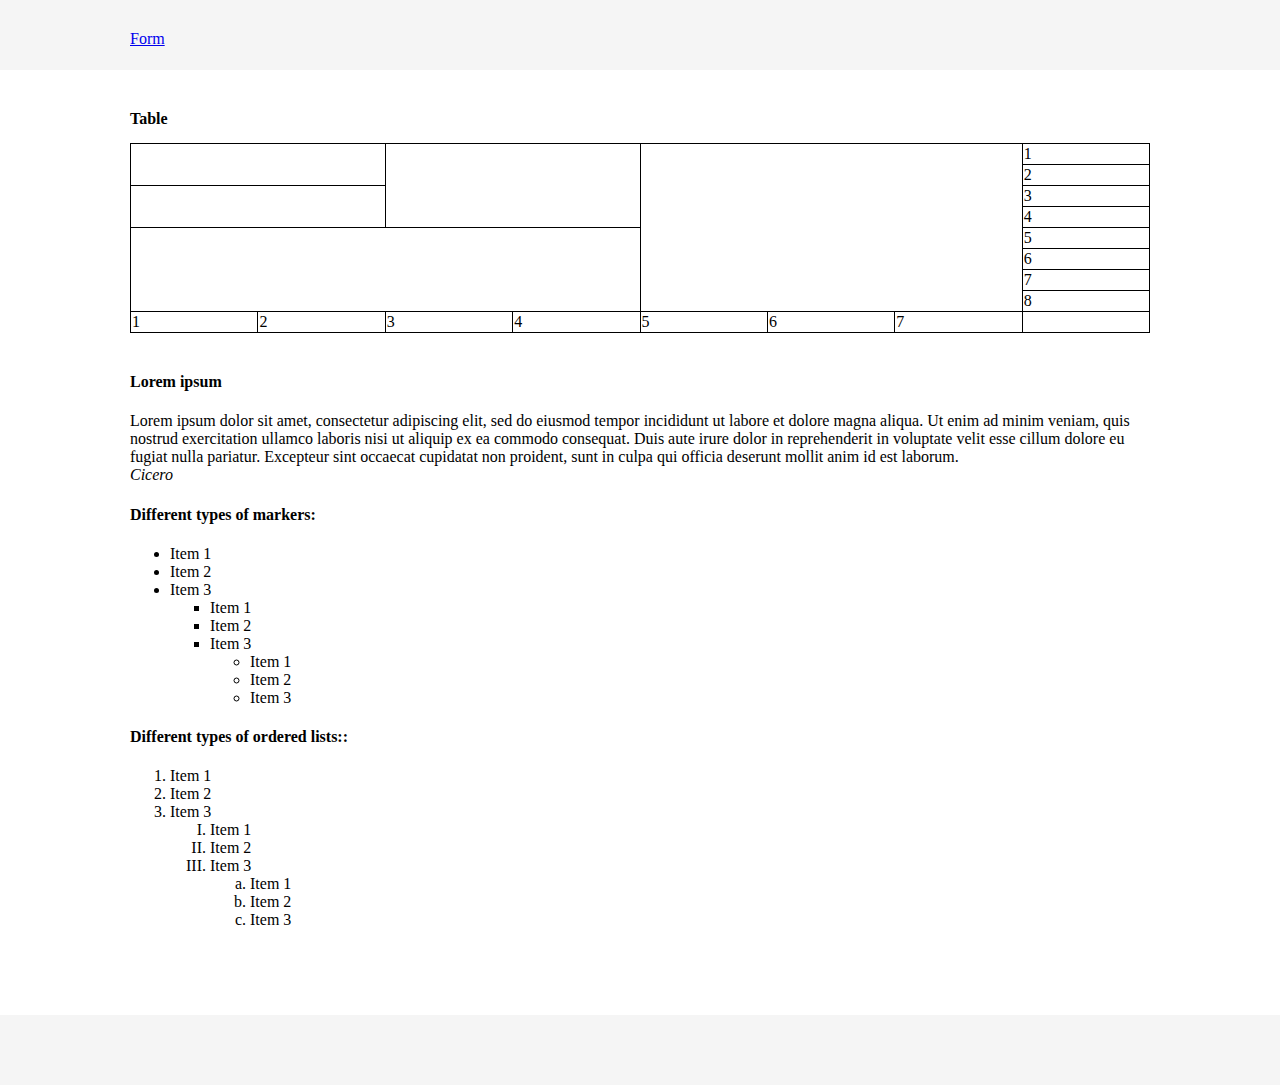
<file: index.html>
<!doctype html>
<html lang="en">
<head>
    <meta charset="UTF-8">
    <title>Table</title>
    <link href="style.css" rel="stylesheet">
</head>
<body>
    <header>
        <nav>
            <a href="form.html">Form</a>
        </nav>
    </header>
    <main>
        <section>
            <h4 class="title">Table</h4>
            <table>
                <!--string-1-->
                <tr> 
                   <td colspan="2" rowspan="2"></td>
                   <td colspan="2" rowspan="4"></td>
                   <td colspan="3" rowspan="8"></td>
                   <td>1</td>
                </tr>
                <!--string-2-->
                <tr> 
                   <td>2</td>
                </tr>
                <!--string-3-->
                <tr> 
                   <td colspan="2" rowspan="2"></td>
                   <td>3</td>
                </tr>
                <!--string-4-->
                <tr> 
                   <td>4</td>
                </tr>
                <!--string-5-->
                <tr> 
                   <td colspan="4" rowspan="4"></td>
                   <td>5</td>
                </tr>
                <!--string-6-->
                <tr> 
                   <td>6</td>
                </tr>
                <!--string-7-->
                <tr> 
                   <td>7</td>
                </tr>
                <!--string-8-->
                <tr> 
                   <td>8</td>
                </tr>
                <!--string-9-->
                <tr> 
                   <td>1</td>
                   <td>2</td>
                   <td>3</td>
                   <td>4</td>
                   <td>5</td>
                   <td>6</td>
                   <td>7</td>
                   <td></td>
                </tr>
            </table>
        </section>
        <div>
            <article>
                <h4>Lorem ipsum</h4>
                Lorem ipsum dolor sit amet, consectetur adipiscing elit, sed do eiusmod tempor incididunt ut labore et dolore magna aliqua. 
                Ut enim ad minim veniam, quis nostrud exercitation ullamco laboris nisi ut aliquip ex ea commodo consequat.
                Duis aute irure dolor in reprehenderit in voluptate velit esse cillum dolore eu fugiat nulla pariatur. 
                Excepteur sint occaecat cupidatat non proident, sunt in culpa qui officia deserunt mollit anim id est laborum.
                <address>Cicero</address>
            </article>
        </div>
        <section>
            <h4>Different types of markers:</h4>
            <nav>
                <ul class="disc">
                    <li>Item 1</li>
                    <li>Item 2</li>
                    <li>Item 3</li>
                    <li class='no-marker'>
                        <ul class="square">
                            <li>Item 1</li>
                            <li>Item 2</li>
                            <li>Item 3</li>
                            <li class='no-marker'>
                                <ul class="circle">
                                    <li>Item 1</li>
                                    <li>Item 2</li>
                                    <li>Item 3</li>
                                </ul>
                            </li>
                        </ul>
                    </li>
                </ul>
            </nav>
            <nav>
                <h4>Different types of ordered lists::</h4>
                    <ol type="1">
                        <li>Item 1</li>
                        <li>Item 2</li>
                        <li>Item 3</li>
                        <li class='no-marker'>
                            <ol class="upper-roman">
                                <li>Item 1</li>
                                <li>Item 2</li>
                                <li>Item 3</li>
                                <li class='no-marker'>
                                    <ol class="lower-alpha">
                                        <li>Item 1</li>
                                        <li>Item 2</li>
                                        <li>Item 3</li>
                                    </ol>
                                </li>
                            </ol>
                        </li>
                    </ol>
            </nav>
        </section>
    </main>
    <footer>
    </footer>
</body>
</html>
</file>
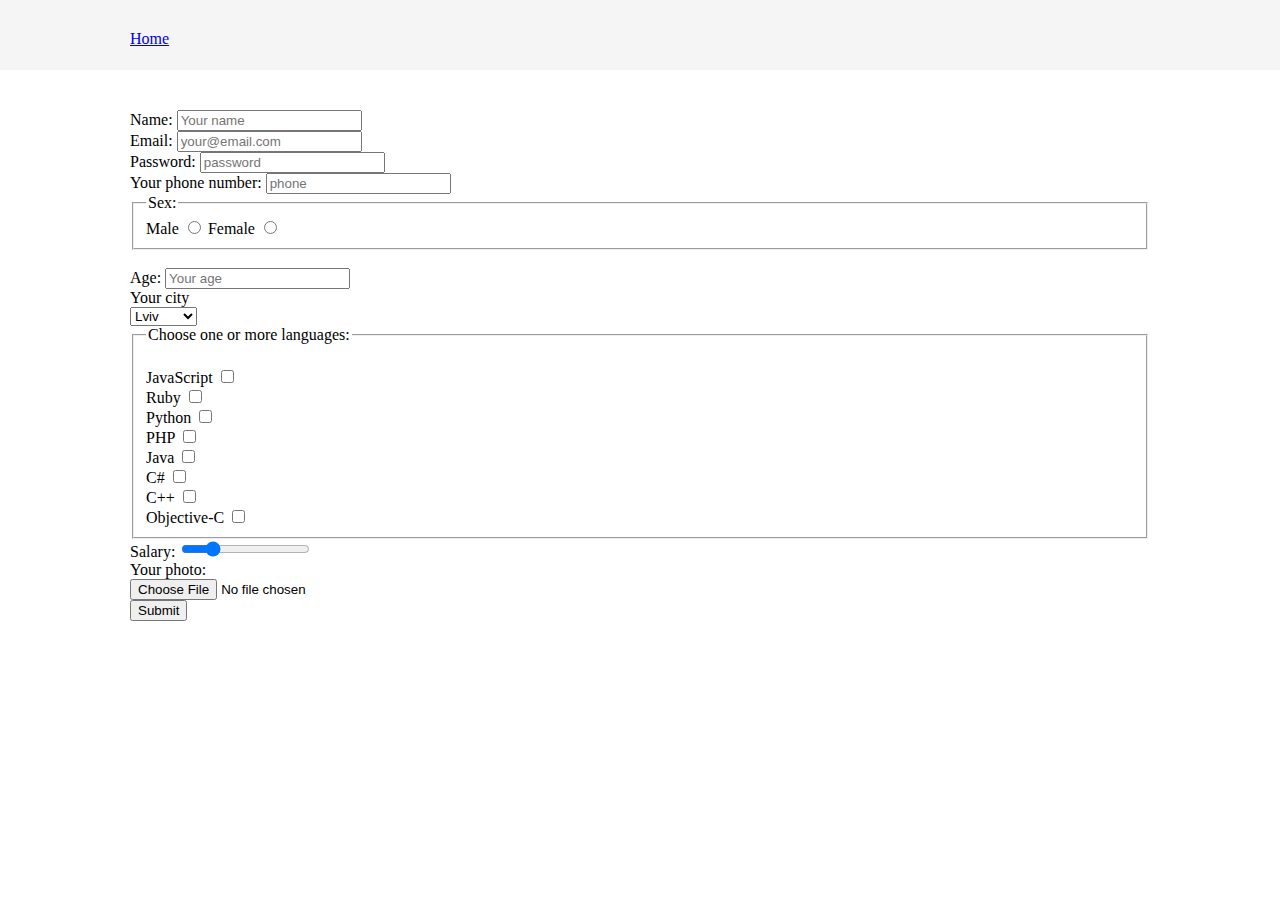
<file: form.html>
<!doctype html>
<html lang="en">
<head>
    <meta charset="UTF-8">
    <title>Form</title>
    <link href="style.css" rel="stylesheet">
</head>
<body>
    <header>
        <nav>
            <a href="index.html">Home</a>
        </nav>
    </header>
    <main>
        <section>
            <form action="https://formspree.io/victoryvoloshina@gmail.com" method="POST">
                <label for="name">Name:</label>
                <input id="name" type="text" placeholder="Your name" name="name" pattern="[A-Za-zА-Яа-яЁё]" required/>
                <br>
                <label for="email">Email:</label>
                <input id="email" type="email" name="email" placeholder="your@email.com" required/>
                <br>
                <label for="password">Password:</label>
                <input type="password" id="password" name="password" placeholder="password"/>
                <br>
                <label for="phone">Your phone number:</label>
                <input id="phone" name="phone" type="tel" placeholder="phone"/>
                <br>
                <fieldset>
                    <legend>Sex:</legend>
                    <label for="sex-male">Male</label>
                    <input id="sex-male" type="radio" name="sex" value="m"/>
                    <label for="sex-female">Female</label>
                    <input id="sex-female" type="radio" name="sex" value="f"/>
                </fieldset>
                <br>
                <label for="age">Age:</label>
                <input id="age" type="number" name="age" placeholder="Your age" required/>
                <br>
                <label for="city">Your city</label>
                <br>
                <select id="city" name="city">
                    <option value="Lviv">Lviv</option>
                    <option value="Kyiv">Kyiv</option>
                    <option value="Dnipro">Dnipro</option>
                    <option value="Odesa">Odesa</option>
                    <option value="Kharkiv">Kharkiv</option>
                </select>
                <br>
                <fieldset>
                    <legend>Choose one or more languages:</legend>
                    <br>
                    <label for="JavaScript">JavaScript</label>
                    <input id="JavaScript" type="checkbox" name="JavaScript"/>
                    <br>
                    <label for="Ruby">Ruby</label>
                    <input id="Ruby" type="checkbox" name="Ruby"/>
                    <br>
                    <label for="Python">Python</label>
                    <input id="Python" type="checkbox" name="Python"/>
                    <br>
                    <label for="PHP">PHP</label>
                    <input id="PHP" type="checkbox" name="PHP"/>
                    <br>
                    <label for="Java">Java</label>
                    <input id="Java" type="checkbox" name="Java"/>
                    <br>
                    <label for="C#">C#</label>
                    <input id="C#" type="checkbox" name="C#"/>
                    <br>
                    <label for="C++">C++</label>
                    <input id="C++" type="checkbox" name="C++"/>
                    <br>
                    <label for="Objective-C">Objective-C</label>
                    <input id="Objective-C" type="checkbox" name="Objective-C"/>
                </fieldset>
                <label for="salary">Salary:</label>
                <input type="range" id="salary" name="salary" min="300" max="6000" step="50" value="1500"> 
                <br>
                <label for="photo">Your photo:</label>
                <br>
                <input id="photo" type="file" name="photo"/>
                <br>
                <input type="submit" value="Submit"/>
            </form>
        </section>
    </main>
    
</body>
</html>
</file>
<file: style.css>
html, body {
    margin: 0;
    min-height: 100%;
}

main {
    width: 1020px;
    padding-bottom: 70px;
    margin: auto;
}

table { 
    border-collapse: collapse;
    width: 100%;
    margin: 15px auto 40px; 
}

header {
    /*border-bottom: 1px solid #000;*/
    width: 100%;
    height: 70px;
    background-color: #F5F5F5;
    margin-bottom: 40px;
    padding-top: 30px;
    box-sizing: border-box;
}

nav {
    width: 1020px;
    margin: auto;
} 

td {
    border: 1px solid #000;
}

h1 {
    margin: 0;
    text-align: center;
}

footer {
    /*border-top: 1px solid #000;*/
    width: 100%;
    height: 70px;
    background-color: #F5F5F5;
}

.title {
    margin: 0;
}

.circle {
    list-style-type: circle;
}

.square {
    list-style-type: square;
}

.disc {
    list-style-type: disc;
}

.upper-roman {
    list-style-type: upper-roman;
}

.lower-alpha {
    list-style-type: lower-alpha;
}

.no-marker {
    list-style-type: none;
}
</file>
